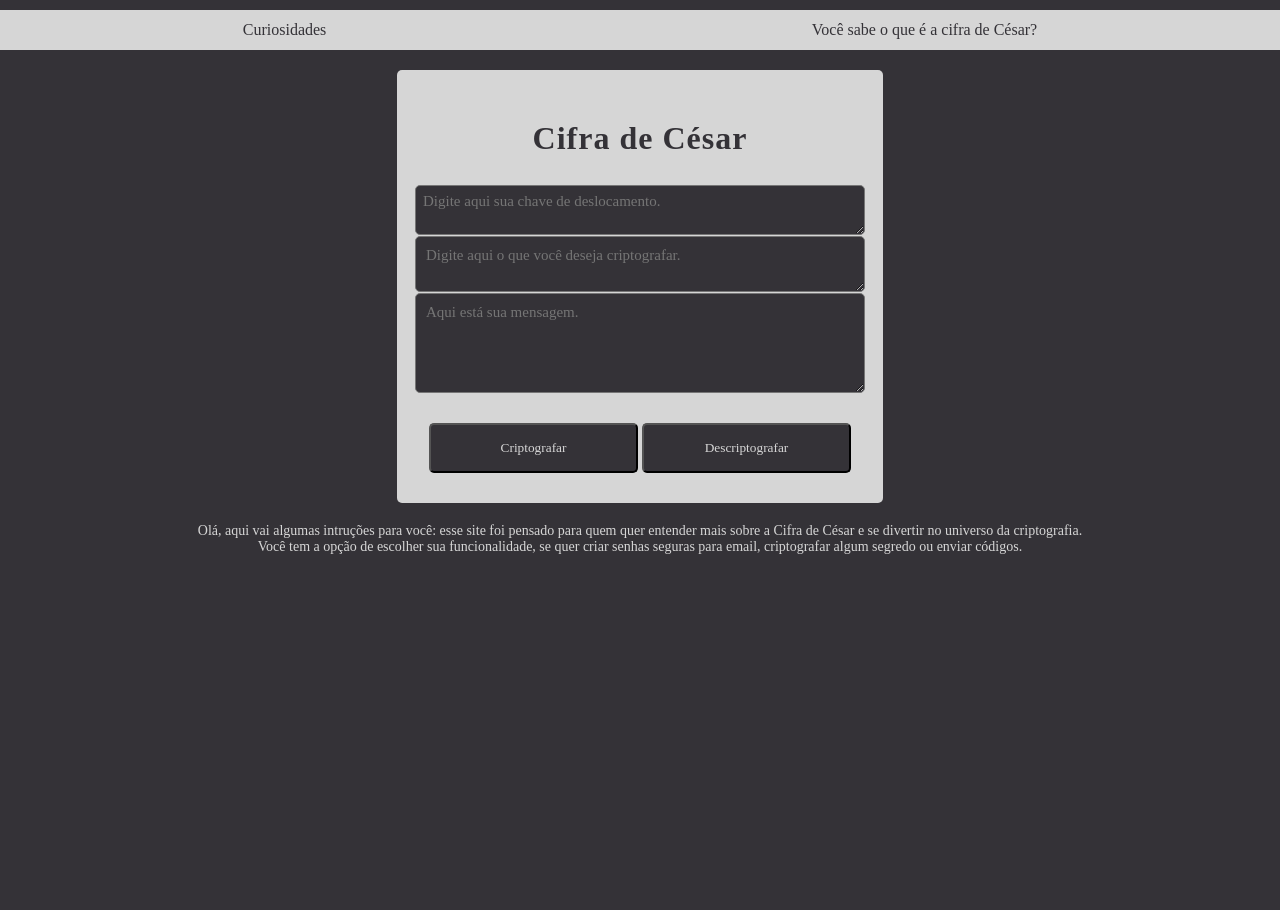
<file: index.html>
<!DOCTYPE html>
<html>
  <head>
    <meta charset="utf-8">
    <title>Cifra de César</title>
    <link rel="stylesheet" href="style.css" />
  </head>
<body>
  <header>
      <ul class= "menu">
        <li><a href="https://www.youtube.com/watch?v=_Eeg1LxVWa8" target="_blank">Curiosidades</a></li>
        <li><a href="https://pt.wikipedia.org/wiki/Cifra_de_C%C3%A9sar" target="_blank"> Você sabe o que é a cifra de César?</a></li>
      </ul>
  </header>
  <main>
      <form class="container">
        <h1>Cifra de César</h1> 
        <div class="entradas">
          <textarea id="offset" name="offset" type="number" placeholder="Digite aqui sua chave de deslocamento."></textarea>
          <textarea id="texto" name="cipher" type="text" placeholder="Digite aqui o que você deseja criptografar."></textarea>
          <textarea id="saidaTexto" name="cipher" type="text" placeholder="Aqui está sua mensagem."></textarea>
          </div>
        <div class="buttons">
          <button id="code">Criptografar</button>
          <button id="decode">Descriptografar</button>
        </div>
      </form>
  </main> 
  <footer>
    <p>Olá, aqui vai algumas intruções para você: esse site foi pensado para quem quer entender mais sobre a Cifra de César e se divertir no universo da criptografia. Você tem a opção de escolher sua funcionalidade, se quer criar senhas seguras para email, criptografar algum segredo ou enviar códigos. </p>
</footer>
  <script src="index.js" type="module"></script>
</body>
</html>
</file>
<file: style.css>
*{
    font-family: 'MuseuModerno', cursive;
    box-sizing: border-box;
    margin: 0;
    padding: 0;}
  
html,
body {
    height: 100vh;
} 

body {
    background-color: #343237;
}

.menu{
    background-color: #d6d6d6;
    height: 40px;
    max-width: 100%;
    margin: 10px auto;   
}
.menu a{
    color: #343237;
    text-decoration: none;
}
    
    li, ul{
    display: flex;
    line-height: 2.5;
    justify-content: space-around;
}

.container {
    display: flex;
    flex-direction: column;
    justify-content: center;
    align-items: center;
    margin: 20px auto;
}
h1 {
    font-size: 32px;
    letter-spacing: 1px;
    margin: 20px 0;
    color: #343237;
}
form {
    margin: 20px 0;
    background-color:#d6d6d6;
    padding: 30px 25px;
    border-radius: 5px;
    width: 38%;
}

form .entradas {
    margin-bottom: 20px;
  }

#offset {
    width: 450px;
    display: block;
    margin-top: 8px;
    padding: 7px;
    font-size: 15px;
    color: #d6d6d6;
    background-color: #343237;
    border-radius: 5px;
}

#texto, #saidaTexto {
    width: 450px;
    display: block;
    margin-top: 1px;
    padding: 10px;
    font-size: 15px;
    color: #d6d6d6;
    background-color: #343237;
    border-radius: 5px;
}

#saidaTexto{
    min-height: 100px;
}

button{
    width: 209px;
    margin: 10px 0 0;
    height: 50px;
    background-color: #343237;
    color: #d6d6d6;
    border-radius: 5px;
   }
        
footer{
    color: #d6d6d6;
    text-align: center;
    font-weight: lighter;
    width: 70%;
    margin: auto;
    font-size: 14px;
  }
</file>
